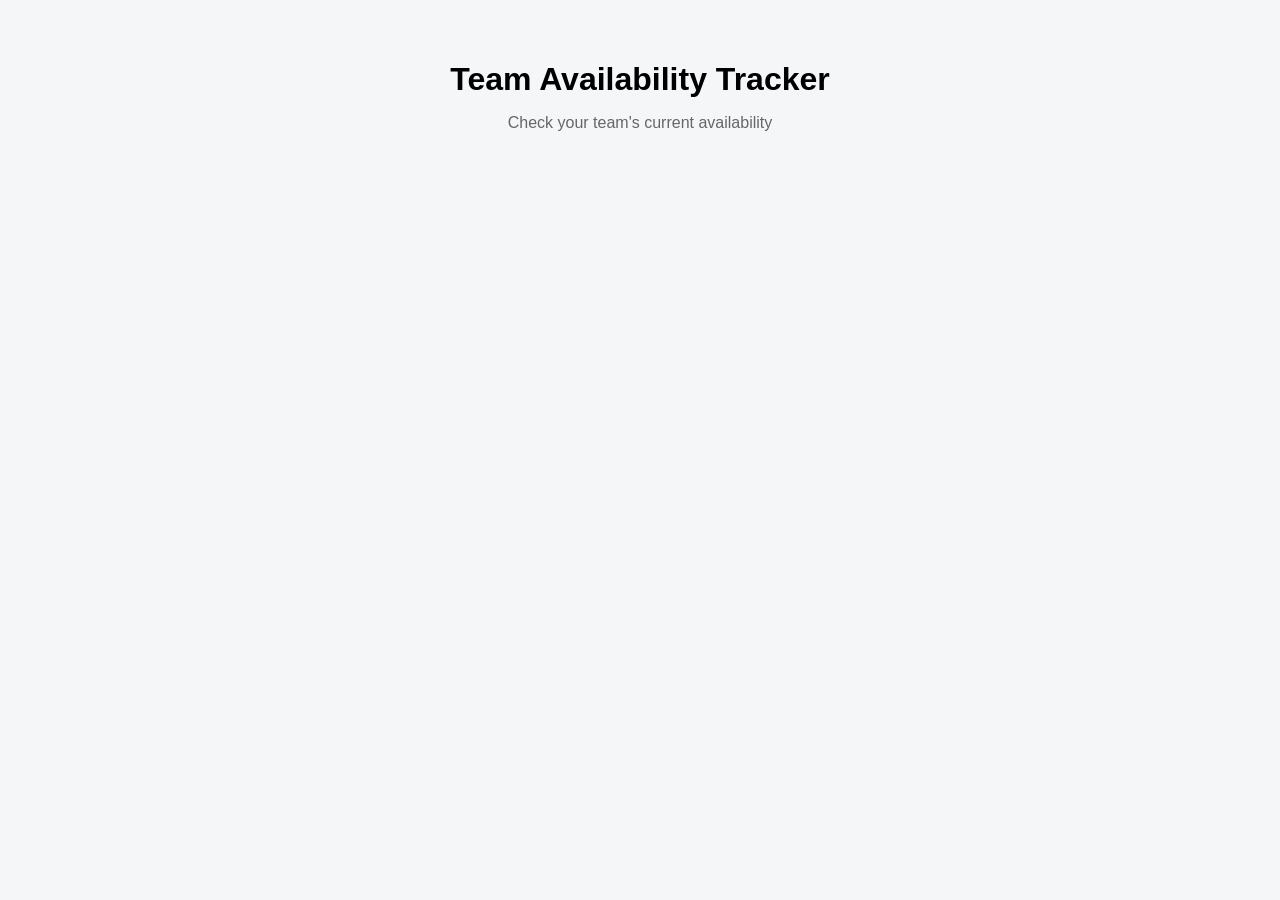
<file: index.html>
<!DOCTYPE html>
<html lang="en">
<head>
    <meta charset="UTF-8">
    <meta name="viewport" content="width=device-width, initial-scale=1.0">
    <title>Team Availability Tracker</title>
    <link rel="stylesheet" href="style.css">
</head>
<body>

    <div class="container">
        <h1>Team Availability Tracker</h1>
        <p class="subtitle">Check your team's current availability</p>

        <div id="team-list">
            <!-- Team members will appear here -->
        </div>
    </div>

    <script src="app.js"></script>
</body>
</html>
</file>
<file: style.css>
body {
    font-family: Arial, sans-serif;
    background: #f4f6f8;
    margin: 0;
    padding: 40px;
}

.container {
    max-width: 800px;
    margin: auto;
}

h1 {
    text-align: center;
    margin-bottom: 10px;
}

.subtitle {
    text-align: center;
    color: #666;
    margin-bottom: 30px;
}

.member {
    background: white;
    padding: 20px;
    margin-bottom: 15px;
    border-radius: 10px;
    display: flex;
    justify-content: space-between;
    align-items: center;
    box-shadow: 0 2px 8px rgba(0, 0, 0, 0.08);
}

.member-name {
    font-size: 18px;
    font-weight: bold;
}

.status {
    padding: 8px 14px;
    border-radius: 20px;
    font-weight: bold;
}

.available {
    background: #d4edda;
    color: #155724;
}

.busy {
    background: #f8d7da;
    color: #721c24;
}

.away {
    background: #fff3cd;
    color: #856404;
}
.status-select {
    padding: 8px 12px;
    border-radius: 6px;
    border: 1px solid #ccc;
    font-size: 14px;
    cursor: pointer;
    background: white;
}
</file>
<file: frontend/style.css>
body {
    font-family: Arial, sans-serif;
    background: #f4f6f8;
    margin: 0;
    padding: 40px;
}

.container {
    max-width: 800px;
    margin: auto;
}

h1 {
    text-align: center;
    margin-bottom: 10px;
}

.subtitle {
    text-align: center;
    color: #666;
    margin-bottom: 30px;
}

.member {
    background: white;
    padding: 20px;
    margin-bottom: 15px;
    border-radius: 10px;
    display: flex;
    justify-content: space-between;
    align-items: center;
    box-shadow: 0 2px 8px rgba(0, 0, 0, 0.08);
}

.member-name {
    font-size: 18px;
    font-weight: bold;
}

.status {
    padding: 8px 14px;
    border-radius: 20px;
    font-weight: bold;
}

.available {
    background: #d4edda;
    color: #155724;
}

.busy {
    background: #f8d7da;
    color: #721c24;
}

.away {
    background: #fff3cd;
    color: #856404;
}
.status-select {
    padding: 8px 12px;
    border-radius: 6px;
    border: 1px solid #ccc;
    font-size: 14px;
    cursor: pointer;
    background: white;
}
</file>
